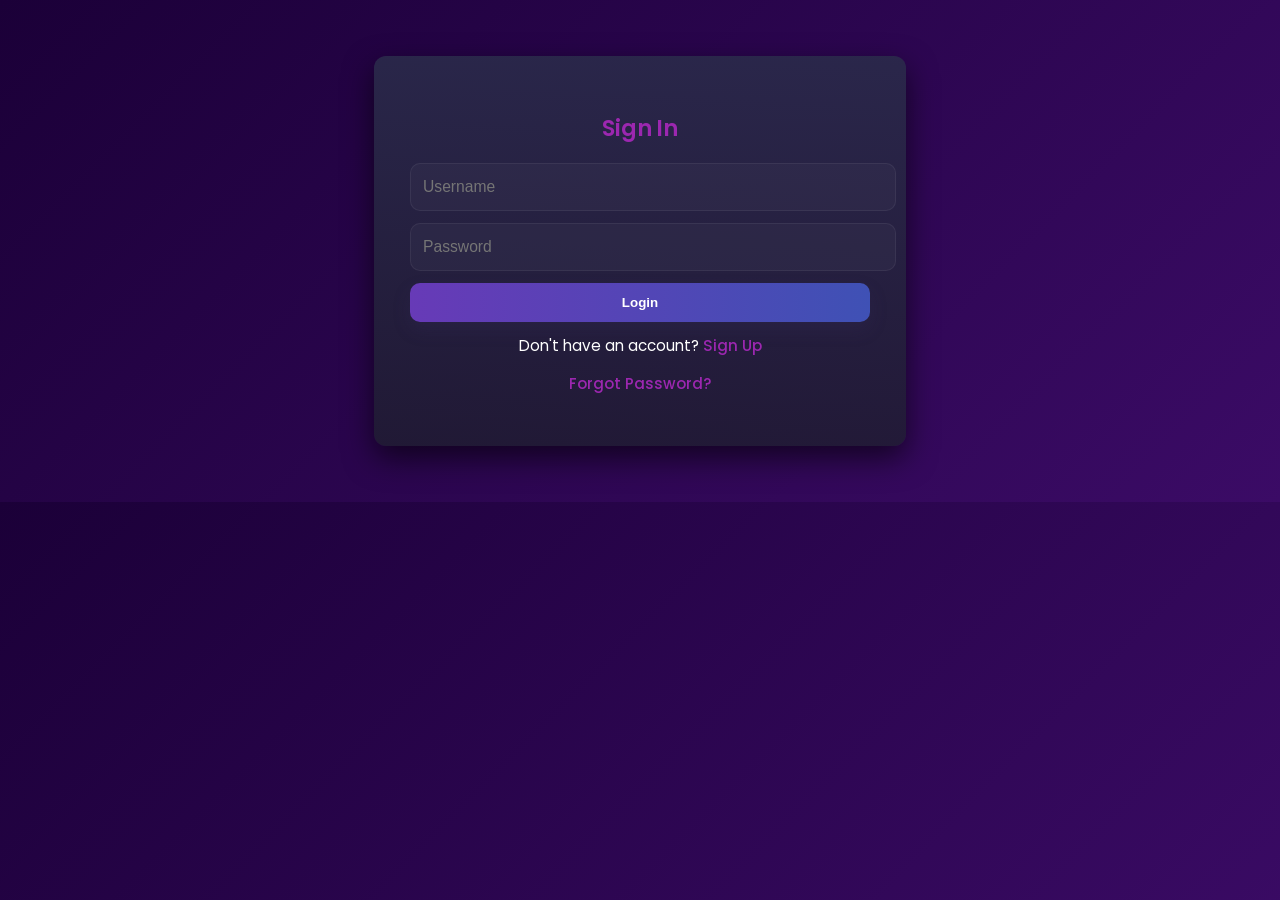
<file: index.html>
<!DOCTYPE html>
<html lang="en">
<head>
  <meta charset="UTF-8">
  <meta name="viewport" content="width=device-width, initial-scale=1">
  <title>Login / Signup</title>
  <link rel="stylesheet" href="style.css">
</head>
<body>
  <div class="auth-container">
    <!-- Sign In -->
    <div class="form-box" id="loginBox">
      <h2>Sign In</h2>
      <form id="loginForm">
        <input type="text" id="loginUsername" placeholder="Username" aria-label="username">
        <input type="password" id="loginPassword" placeholder="Password" aria-label="password">
        <button type="submit">Login</button>
      </form>
      <p>Don't have an account? <a href="#" onclick="showSignup()">Sign Up</a></p>
      <p id="loginError"></p>
      <p><a href="#" id="forgotPassword">Forgot Password?</a></p>
    </div>

    <!-- Sign Up -->
    <div class="form-box hidden" id="signupBox">
      <h2>Sign Up</h2>
      <form id="signupForm">
        <input type="text" id="signupUsername" placeholder="Username">
        <input type="email" id="signupEmail" placeholder="Email">
        <input type="password" id="signupPassword" placeholder="Password">
        <button type="submit">Register</button>
      </form>
      <p>Already have an account? <a href="#" onclick="showLogin()">Sign In</a></p>
      <p id="signupError"></p>
    </div>
  </div>

  <!-- Popup message -->
  <div id="popup" class="popup hidden">
    <p id="popupMessage"></p>
    <button onclick="closePopup()">OK</button>
  </div>

  <script src="script.js"></script>
</body>
</html>
</file>
<file: style.css>
@import url('https://fonts.googleapis.com/css2?family=Poppins:wght@300;400;600;700&display=swap');

:root {
  --bg-1: #1b0038; /* deep purple */
  --bg-2: #3b0b66; /* rich purple */
  --card-1: #6a1b9a;
  --card-2: #283593;
  --accent: #9c27b0;
  --muted: #c7c7d6;
  --danger: #ff5252;
  --radius: 12px;
}

html { font-size: 16px; }

body {
  font-family: 'Poppins', sans-serif;
  margin: 0;
  background: linear-gradient(135deg, var(--bg-1), var(--bg-2));
  color: var(--muted);
  -webkit-font-smoothing: antialiased;
  -moz-osx-font-smoothing: grayscale;
}

/* Auth Forms */
.auth-container {
  background: linear-gradient(180deg, rgba(42,42,74,0.9), rgba(30,30,47,0.8));
  padding: 36px;
  border-radius: var(--radius);
  box-shadow: 0 12px 30px rgba(0,0,0,0.6);
  width: 100%;
  max-width: 460px;
  text-align: center;
  margin: 56px auto;
  color: #fff;
}

h2 {
  color: var(--accent);
  margin-bottom: 18px;
  font-weight: 600;
  letter-spacing: -0.01em;
  font-size: 1.4rem;
}

input {
  display: block;
  width: 100%;
  margin: 12px 0;
  padding: 14px 12px;
  border: 1px solid rgba(255,255,255,0.06);
  border-radius: 10px;
  background: rgba(255,255,255,0.03);
  color: #fff;
  font-size: 0.98rem;
  transition: box-shadow .18s ease, transform .12s ease;
}

input:focus { box-shadow: 0 6px 18px rgba(0,0,0,0.6); outline: none; transform: translateY(-1px); }

button {
  width: 100%;
  padding: 12px 16px;
  background: linear-gradient(90deg, #673ab7, #3f51b5);
  color: white;
  border: none;
  border-radius: 10px;
  font-weight: 700;
  cursor: pointer;
  transition: transform 0.18s ease, box-shadow 0.18s ease;
  box-shadow: 0 8px 18px rgba(58,50,102,0.2);
}

button:hover { transform: translateY(-3px); box-shadow: 0 14px 30px rgba(58,50,102,0.22); }

p {
  margin-top: 12px;
  font-size: 0.95rem;
}

/* Muted text utility */
.muted { color: rgba(255,255,255,0.78); }

a {
  color: #9c27b0;
  text-decoration: none;
  font-weight: 500;
}

a:hover {
  text-decoration: underline;
}

.hidden { display: none; }

/* Popup */
.popup {
  position: fixed;
  top: 50%;
  left: 50%;
  transform: translate(-50%, -50%);
  background: linear-gradient(180deg, rgba(42,42,74,0.95), rgba(30,30,47,0.95));
  color: #fff;
  border: 1px solid rgba(156,39,176,0.18);
  padding: 20px 28px;
  border-radius: 10px;
  box-shadow: 0 18px 40px rgba(8,6,20,0.7);
  text-align: center;
  z-index: 1000;
}

.popup.hidden {
  display: none;
}

.popup p {
  font-size: 16px;
  margin-bottom: 20px;
}

.popup button {
  padding: 10px 18px;
  background: var(--accent);
  color: white;
  border: none;
  border-radius: 8px;
  cursor: pointer;
}

.popup button:hover { background: #7b1fa2; }

/* Error messages in red */
#loginError, #signupError { color: var(--danger); font-weight: 600; margin-top: 10px; }

/* Sidebar */
.sidebar {
  width: 240px;
  background: linear-gradient(180deg, #3f51b5, #673ab7);
  color: white;
  height: 100vh;
  padding: 22px;
  position: fixed;
  transition: transform .28s ease;
}

/* Make sidebar a column so controls sit at the bottom */
.sidebar { display: flex; flex-direction: column; }
.sidebar ul { flex: 1; }
.sidebar-controls { display:flex; gap:8px; flex-direction:column; margin:12px 0 40px; }
.sidebar-controls button {
  font-family: inherit;
  font-size: 0.95rem;
  font-weight: 600;
  letter-spacing: -0.01em;
  padding: 10px 12px;
  border-radius: 10px;
  border: 1px solid rgba(255,255,255,0.08);
  background: linear-gradient(90deg, rgba(255,255,255,0.03), rgba(255,255,255,0.02));
  box-shadow: 0 6px 14px rgba(8,6,20,0.28);
  color: #fff;
  width: 100%;
  text-align: center;
  display: inline-flex;
  align-items: center;
  justify-content: center;
  gap: 8px;
  cursor: pointer;
  transition: transform .12s ease, box-shadow .12s ease, background .12s ease;
}
.sidebar-controls button:hover { transform: translateY(-3px); background: rgba(255,255,255,0.08); box-shadow: 0 12px 30px rgba(8,6,20,0.36); }

/* Polished inline greeting */
.inline-greeting { margin-top:6px; }
.inline-greeting h3 { margin:0; font-size:1rem; font-weight:700; color: var(--accent); }
.inline-greeting p { margin:0; font-size:0.9rem; color: rgba(255,255,255,0.8); }

.sidebar h2 {
  margin-bottom: 20px;
  font-size: 20px;
  font-weight: 700;
  color: #ffffff;
}

.sidebar ul {
  list-style: none;
  padding: 0;
}

.sidebar ul li {
  margin: 20px 0;
}

.sidebar ul li a {
  color: #e8e8f0;
  text-decoration: none;
  font-size: 15px;
  display: block;
  transition: background 0.22s ease, color 0.22s ease;
  padding: 10px 8px;
  border-radius: 8px;
}

.sidebar ul li a:hover {
  background: rgba(255,255,255,0.2);
  color: #ffffff;
}

/* Dashboard */
.dashboard {
  margin-left: 260px;
  padding: 40px;
  flex: 1;
  min-height: 100vh;
}

/* Application window wrapper to look like a fixed window-sized box */
.content-wrap { display: none; }

#welcomeMessage {
  font-size: 1.6rem;
  margin-bottom: 8px;
  color: var(--accent);
  font-weight: 700;
  text-shadow: 0 2px 8px rgba(0,0,0,0.5);
}

.cards {
  display: grid;
  grid-template-columns: repeat(auto-fit, minmax(260px, 1fr));
  gap: 20px;
  align-items: stretch;
  grid-auto-rows: 1fr; /* make rows equal height so cards scale uniformly */
}

.card {
  background: linear-gradient(135deg, var(--card-1), var(--card-2));
  color: #fff;
  padding: 28px;
  border-radius: 12px;
  box-shadow: 0 10px 30px rgba(6,8,30,0.45);
  font-size: 1rem;
  text-align: center;
  display: flex;
  flex-direction: column;
  justify-content: center;
  align-items: center;
  height: 100%;
  min-height: 180px; /* scales with viewport due to grid-auto-rows */
  transition: transform 0.18s ease, box-shadow 0.18s ease;
}

.card:hover { transform: translateY(-8px); box-shadow: 0 18px 36px rgba(6,8,30,0.6); border: 1px solid rgba(156,39,176,0.18); }

/* Live feed scrolling and news item layout */
.live-feed #liveFeed { max-height: 280px; overflow-y: auto; padding-right: 8px; }
.live-feed ul { list-style: none; margin: 0; padding: 6px 0; }
.live-feed li { margin: 8px 0; }
.news-card { display: flex; gap: 12px; align-items: flex-start; background: rgba(255,255,255,0.03); padding: 8px; border-radius: 8px; }
.news-img img { width: 86px; height: 60px; object-fit: cover; border-radius: 6px; display:block; }
.news-img { flex: 0 0 86px; }
.news-body { flex: 1 1 auto; display:flex; flex-direction:column; }
.news-title { color: #fff; font-weight:600; text-decoration:none; margin-bottom:6px; }
.news-excerpt { color: rgba(255,255,255,0.78); font-size:0.92rem; margin-bottom:6px; }
.news-footer { display:flex; justify-content:space-between; align-items:center; margin-top:auto; }
.source-badge { background: rgba(255,255,255,0.06); color: #fff; padding: 4px 8px; border-radius: 999px; font-size:0.75rem; }
.follow-btn { background: transparent; border: 1px solid rgba(255,255,255,0.08); color: #fff; padding: 6px 8px; border-radius:6px; cursor:pointer; }
.follow-btn.following { background: rgba(255,255,255,0.12); }

/* Good Thoughts (removed) */

/* Map card */
.map-card .map-body { width:100%; display:block; }
.map-canvas { width:100%; height:320px; border-radius:8px; overflow:hidden; }
.map-container { width:100%; height:320px; border-radius:8px; overflow:hidden; }

/* Map search controls */
/* map search controls removed */

/* AI assistant card */
.ai-assistant { width:100%; display:flex; flex-direction:column; gap:8px; align-items:stretch; }
.ai-assistant textarea { width:100%; min-height:90px; padding:10px; border-radius:8px; border:none; background: rgba(255,255,255,0.04); color:#fff; resize:vertical; }
.ai-assistant button { align-self:flex-end; padding:8px 12px; border-radius:8px; border: none; background: linear-gradient(90deg,#7b1fa2,#3f51b5); color:#fff; cursor:pointer; font-weight:700; }
.ai-response { padding:8px 10px; background: rgba(255,255,255,0.02); border-radius:8px; min-height:36px; }
.ai-assistant.hidden { display:none; }

/* Weather card */
.weather-card .weather-body { display:flex; flex-direction:column; align-items:center; justify-content:center; min-height:140px; gap:8px; }
.weather-main { display:flex; align-items:center; gap:12px; }
.weather-temp { font-size:2rem; font-weight:700; }
.weather-desc { font-size:0.95rem; color:rgba(255,255,255,0.9); }
.weather-location { font-weight:600; }
.weather-footer { font-size:0.85rem; color:rgba(255,255,255,0.6); }

/* Responsive adjustments */
@media (max-width: 900px) {
  .auth-container { margin-top: 32px; padding: 28px; }
  .sidebar { position: relative; width: 100%; height: auto; padding: 16px; }
  .dashboard { margin-left: 0; padding: 20px; }
  .cards { grid-template-columns: 1fr; gap: 14px; }
}

@media (max-width: 480px) {
  #welcomeMessage { font-size: 1.25rem; }
  h2 { font-size: 1.2rem; }
  input { font-size: 0.95rem; }
  button { font-size: 0.95rem; }
}

/* simpler inputs: removed inline validation icons and peek buttons for a cleaner production look */

/* Entrance animation */
.auth-container { opacity: 0; transform: translateY(18px); animation: authIn .6s cubic-bezier(.2,.9,.2,1) forwards; }
@keyframes authIn { to { opacity: 1; transform: translateY(0); } }

/* Hero mesh */
.hero-card { position: relative; overflow: hidden; min-height: 160px; }
.hero-mesh { position: absolute; inset: -20%; background: radial-gradient(circle at 10% 20%, rgba(156,39,176,0.14), transparent 6%), radial-gradient(circle at 80% 80%, rgba(63,81,181,0.12), transparent 8%), radial-gradient(circle at 50% 50%, rgba(255,255,255,0.02), transparent 10%); transform: scale(1.05); }
.hero-content { position: relative; z-index: 2; padding: 14px 8px; }
.hero-card .lead { margin-top: 10px; color: rgba(255,255,255,0.85); }

/* Live feed */
.live-feed .card-header { display:flex; justify-content:space-between; align-items:center; margin-bottom:10px; }
.feed-controls { display:flex; align-items:center; gap:8px; }
#feedList { list-style: none; padding: 0; margin: 0; }
#feedList li { padding: 8px 6px; border-bottom: 1px dashed rgba(255,255,255,0.04); }
/* News feed item with thumbnail */
/* News card layout similar to Google News */
#feedList { display:grid; grid-template-columns: repeat(auto-fill, minmax(280px, 1fr)); gap:16px; padding:0; }
#feedList li { list-style:none; margin:0; }
.news-card {
  background: linear-gradient(180deg, rgba(255,255,255,0.02), rgba(255,255,255,0.01));
  border-radius: 12px;
  overflow: hidden;
  box-shadow: 0 8px 24px rgba(2,6,23,0.45);
  display:flex; flex-direction:column; height:100%;
}
.news-card .news-img { width:100%; height:160px; background:#222; display:block; }
.news-card .news-img img { width:100%; height:100%; object-fit:cover; display:block; }
.news-card .news-body { padding:12px 14px; display:flex; flex-direction:column; gap:8px; flex:1 1 auto; }
.news-card .news-title { font-weight:700; font-size:1rem; color:var(--muted); text-decoration:none; }
.news-card .news-excerpt { color: rgba(255,255,255,0.78); font-size:0.92rem; line-height:1.25; }
.news-card .news-footer { display:flex; justify-content:space-between; align-items:center; gap:8px; margin-top:auto; }
.source-badge { background: rgba(0,0,0,0.35); color: #fff; padding:6px 8px; border-radius:999px; font-size:0.82rem; }
.follow-btn { background: transparent; border: 1px solid rgba(255,255,255,0.08); color:var(--muted); padding:6px 10px; border-radius:999px; cursor:pointer; font-weight:600; }
.follow-btn.following { background: rgba(156,39,176,0.14); border-color: rgba(156,39,176,0.28); color: var(--accent); }

/* Smaller cards on tight screens */
@media (max-width: 700px) {
  .news-card .news-img { height:120px; }
  #feedList { grid-template-columns: repeat(auto-fill, minmax(220px, 1fr)); gap:12px; }
}

@media (max-width: 420px) {
  #feedList { grid-template-columns: 1fr; }
}

/* Skeleton loaders */
.skeleton-list { display:flex; flex-direction:column; gap:10px; }
.skeleton { background: linear-gradient(90deg, rgba(255,255,255,0.03), rgba(255,255,255,0.06), rgba(255,255,255,0.03)); border-radius:6px; animation: pulse 1.3s ease-in-out infinite; }
@keyframes pulse { 0%{opacity:0.6}50%{opacity:1}100%{opacity:0.6} }

/* Calculator */
.calculator { display:flex; flex-direction:column; gap:8px; }
.calculator input, .calculator select { width:100%; }

/* Toast */
.toast { position: fixed; right: 20px; bottom: 24px; background: rgba(30,30,47,0.95); color: #fff; padding: 10px 14px; border-radius: 10px; box-shadow: 0 10px 30px rgba(0,0,0,0.6); z-index: 2000; }

/* Mode toggle */
.topbar { display:flex; justify-content:space-between; align-items:center; gap:12px; margin-bottom:18px; }
.topbar-right button { background: transparent; border:1px solid rgba(255,255,255,0.04); padding:8px 10px; border-radius:8px; cursor:pointer; }

/* Custom scrollbar */
::-webkit-scrollbar { height:10px; width:10px; }
::-webkit-scrollbar-track { background: transparent; }
::-webkit-scrollbar-thumb { background: linear-gradient(180deg, #673ab7, #3f51b5); border-radius:10px; }

/* Light mode */
body.light-mode { background: linear-gradient(135deg, #f5f7fb, #eef2ff); color: #222; }
body.light-mode .auth-container { background: #ffffff; color: #222; }
body.light-mode input { background: #fafafa; color: #222; border: 1px solid rgba(0,0,0,0.06); }
body.light-mode .sidebar { filter: none; }
/* Light mode: ensure muted text and inline greeting are readable */
body.light-mode .muted { color: #6b7280; }
body.light-mode .inline-greeting p { color: #6b7280; }
body.light-mode .inline-greeting h3 { color: var(--accent); }
</file>
